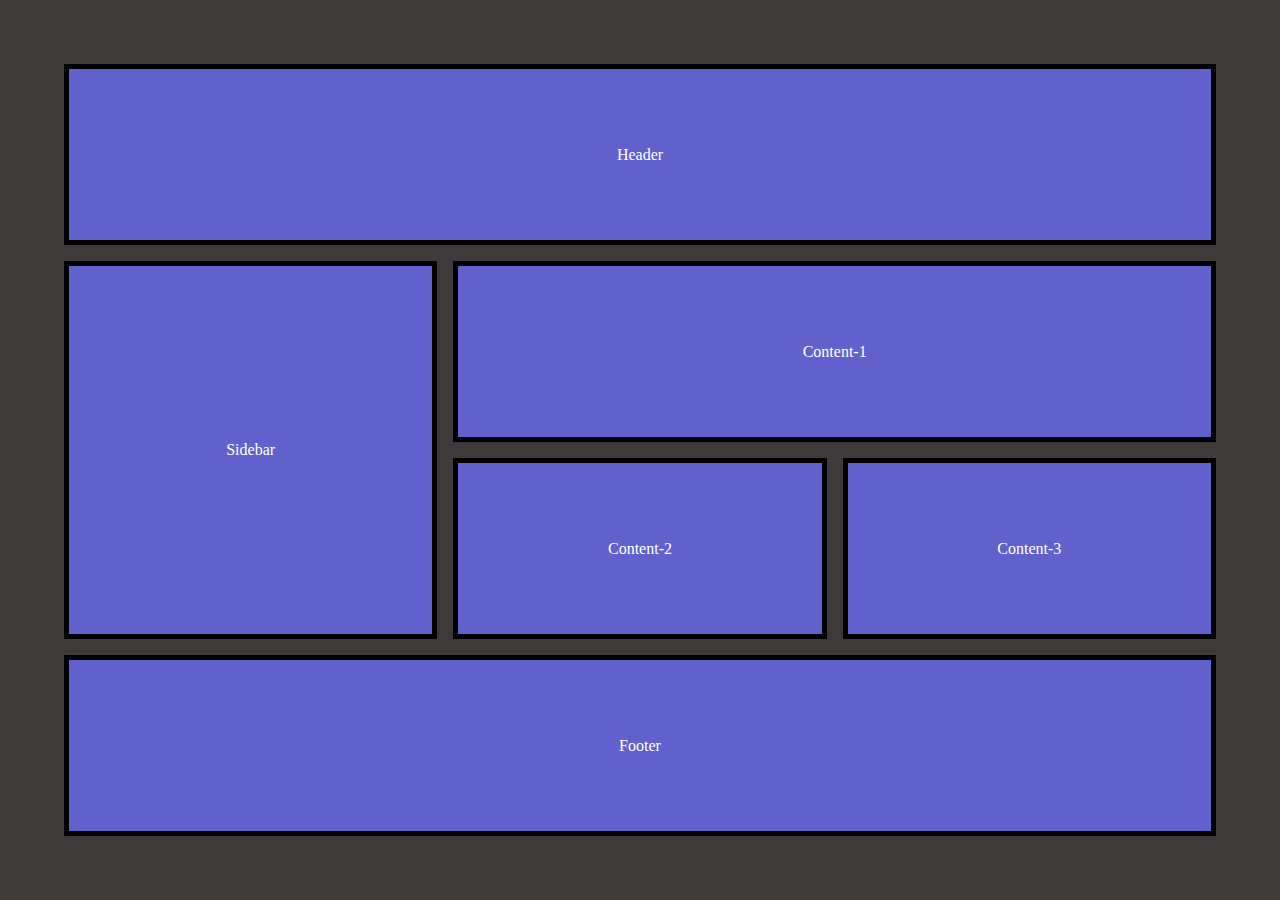
<file: index.html>
<!DOCTYPE html>
<html lang="en">
<head>
    <meta charset="UTF-8">
    <meta name="viewport" content="width=device-width, initial-scale=1.0">
    <title>CSS Grid</title>
    <link rel="stylesheet" href="styles.css">
</head>
<body>
    <div class="container">
        <div class="items header">Header</div>
        <div class="items sidebar">Sidebar</div>
        <div class="items content1">Content-1</div>
        <div class="items">Content-2</div>
        <div class="items">Content-3</div>
        <div class="items footer">Footer</div>
    </div>
</body>
</html>
</file>
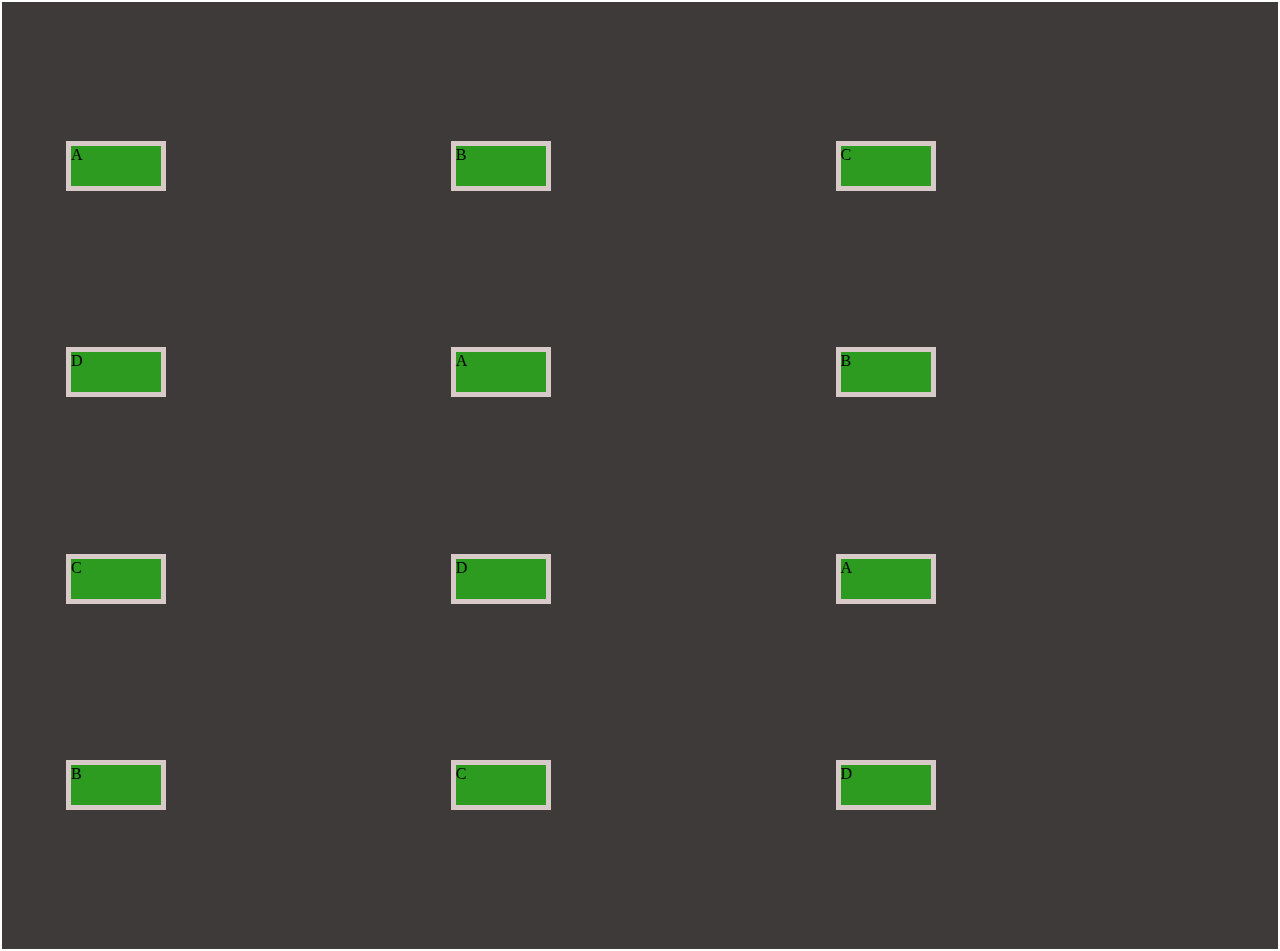
<file: grids.html>
<!DOCTYPE html>
<html lang="en">
<head>
    <meta charset="UTF-8">
    <meta name="viewport" content="width=device-width, initial-scale=1.0">
    <title>Grids-Second Example</title>
    <link rel="stylesheet" href="gridstyle.css">
</head>
<body>
    <div class="container">
        <div class="item">A</div>
        <div class="item">B</div>
        <div class="item">C</div>
        <div class="item">D</div>

        <div class="item">A</div>
        <div class="item">B</div>
        <div class="item">C</div>
        <div class="item">D</div>

        <div class="item">A</div>
        <div class="item">B</div>
        <div class="item">C</div>
        <div class="item">D</div>
    </div>
</body>
</html>
</file>
<file: styles.css>
*{
    padding: 0;
    margin: 0;
    box-sizing: border-box;
}

body{
    height: 100vh;
    width: 100vw;
}
.container{
    height: 100%;
    width: 100%;
    background-color: rgb(62, 58, 58);
    display: grid;
    padding: 4rem;
    /* row-gap: 1rem;
    column-gap: 1rem; */
    gap: 1rem;
    /* grid-template-rows: 1fr 1fr; */
    /* grid-template-rows: repeat(4,1fr);
    grid-template-columns: repeat(3,1fr); */
    grid-template-columns: repeat(1,1fr);
    grid-template-rows: repeat(6,1fr);
    
}
.items{
    background-color: rgb(97, 97, 206);
    border: 5px solid black;
    color: white;
    display: flex;
    justify-content: center;
    align-items: center;
    /* font-size: 2.3rem; */
    
}
.header, .footer{
    grid-column-start: 1;
    grid-column-end: 4;
}
.sidebar{
    grid-row-start: 2;
    grid-row-end: 4;
}
.content1{
    grid-column-start: 2;
    grid-column-end: 4;
}
@media (min-width: 768px){
    .container{
        grid-template-rows: repeat(4,1fr);
        grid-template-columns: repeat(3,1fr);

    }
    .header, .footer{
        grid-column-start: 1;
        grid-column-end: 4;
    }
    .sidebar{
        grid-row-start: 2;
        grid-row-end: 4;
    }
    .content1{
        grid-column-start: 2;
        grid-column-end: 4;
    }
}
</file>
<file: gridstyle.css>
*{
    padding: 0;
    margin: 0;
    box-sizing: border-box;
}

body{
    height: 100%;
    width: 100%;
}
.container{
    height: 100%;
    width: 100%;
    background-color: rgb(62, 58, 58);
    display: grid;
    grid-template-columns: repeat(3,1fr);
    grid-template-rows: repeat(4,200px);
    gap: 0.4rem;
    padding: 4rem;
    border: 2px solid white;
    /* justify-items: end; */
    align-items: center;
}

.item{
    height: 50px;
    width: 100px;
    background-color: rgb(44, 155, 31);
    border: 5px solid rgb(217, 202, 202);
    /* justify-self: stretch; */
    /* align-self: stretch; */
    /* place-self: stretch; */

}
</file>
